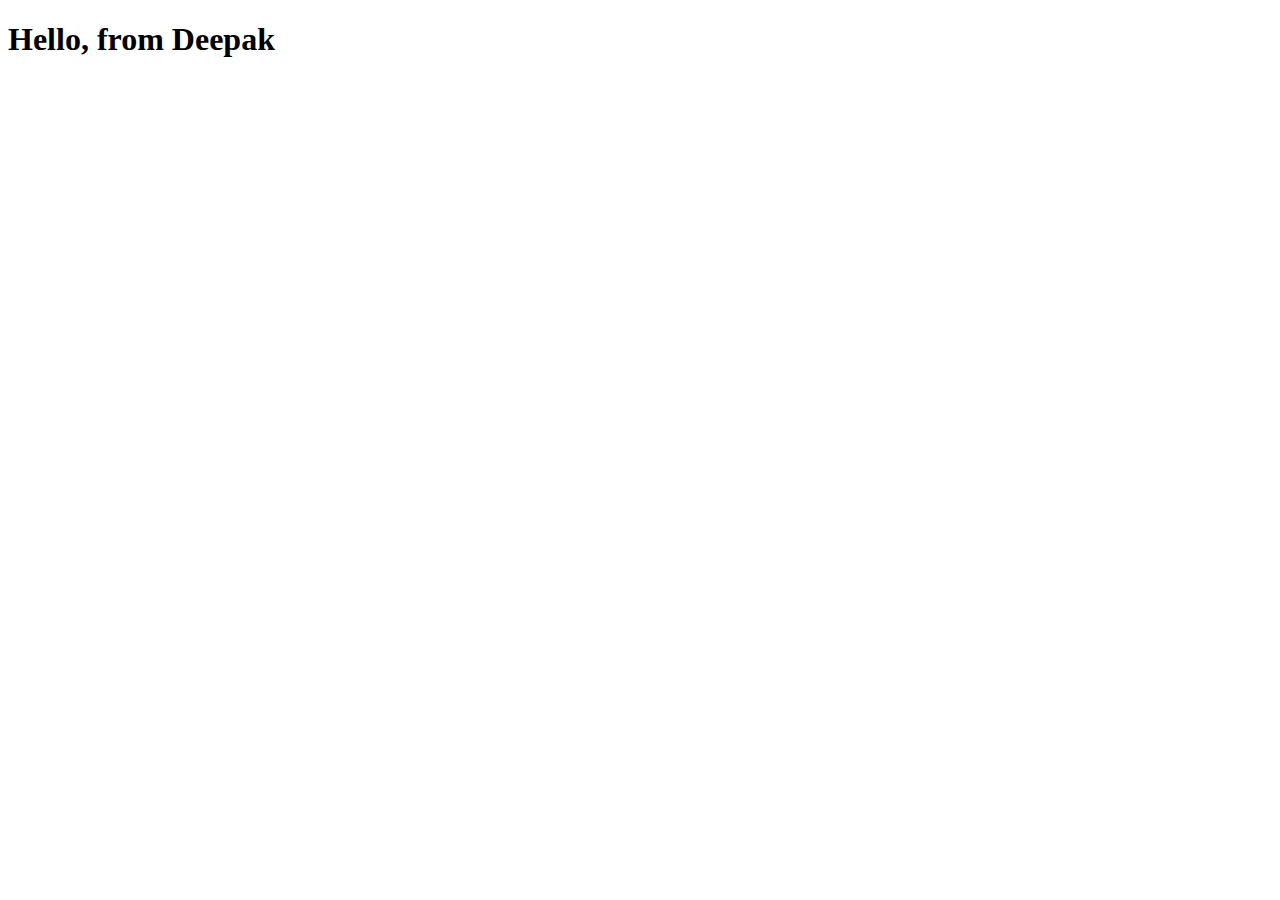
<file: html/index.html>
<!DOCTYPE html>
<html lang="en">
<head>
    <meta charset="UTF-8">
    <meta name="viewport" content="width=device-width, initial-scale=1.0">
    <title>Document</title>
</head>
<body>
    <h1>Hello, from Deepak</h1>
</body>
</html>
</file>
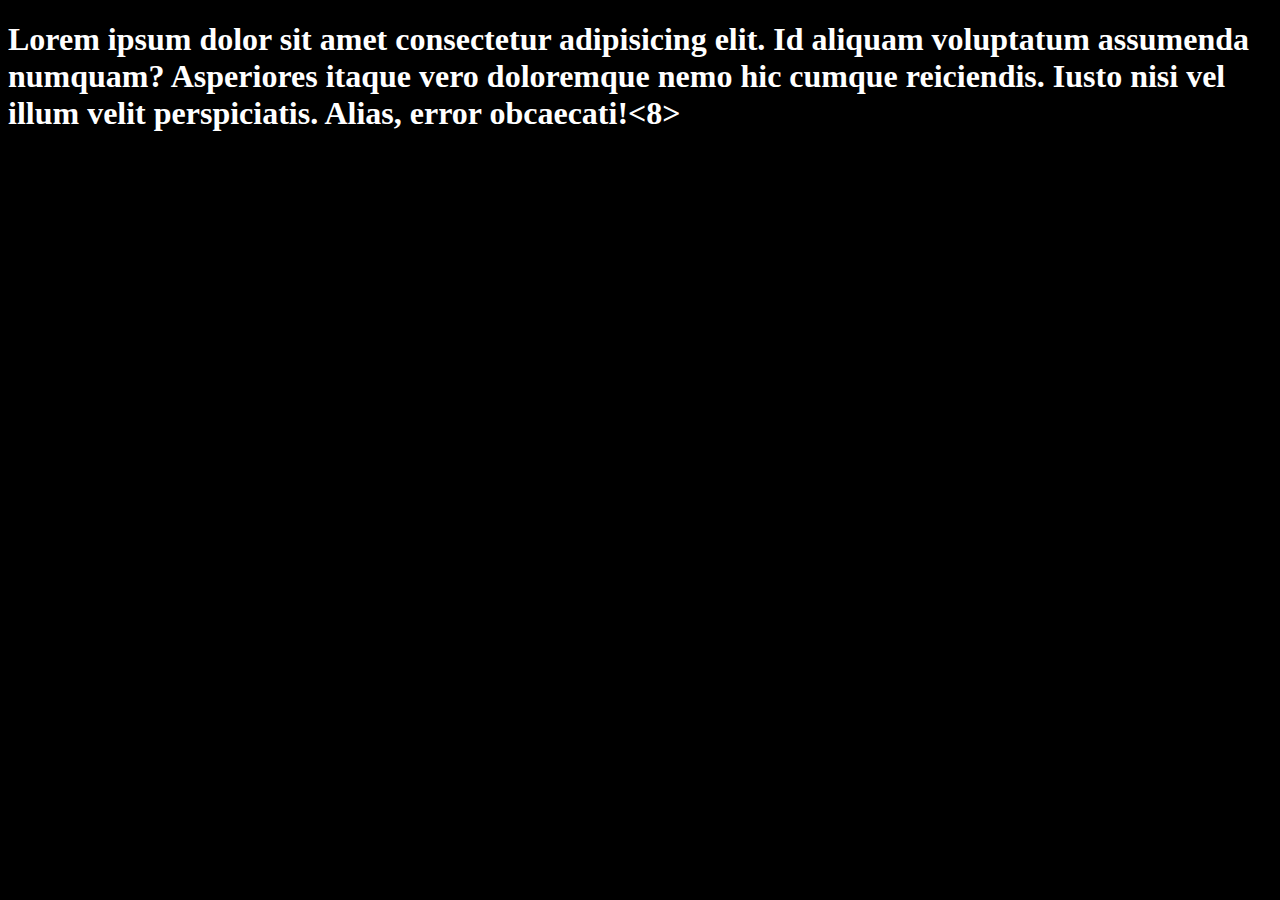
<file: javascript/8-DOM-BOM/index.html>
<!DOCTYPE html>
<html lang="en">
<head>
    <meta charset="UTF-8">
    <meta name="viewport" content="width=device-width, initial-scale=1.0">
    <title>JavaScript</title>
    <style>
        body{
            background-color: black;
            color: white;
        }
    </style>
    <script src="script.js"></script>
</head>
<body>
    <h1>
        Lorem ipsum dolor sit amet consectetur adipisicing elit. Id aliquam voluptatum assumenda numquam? Asperiores itaque vero doloremque nemo hic cumque reiciendis. Iusto nisi vel illum velit perspiciatis. Alias, error obcaecati!<8></8>
    </h1>
</body>
</html>
</file>
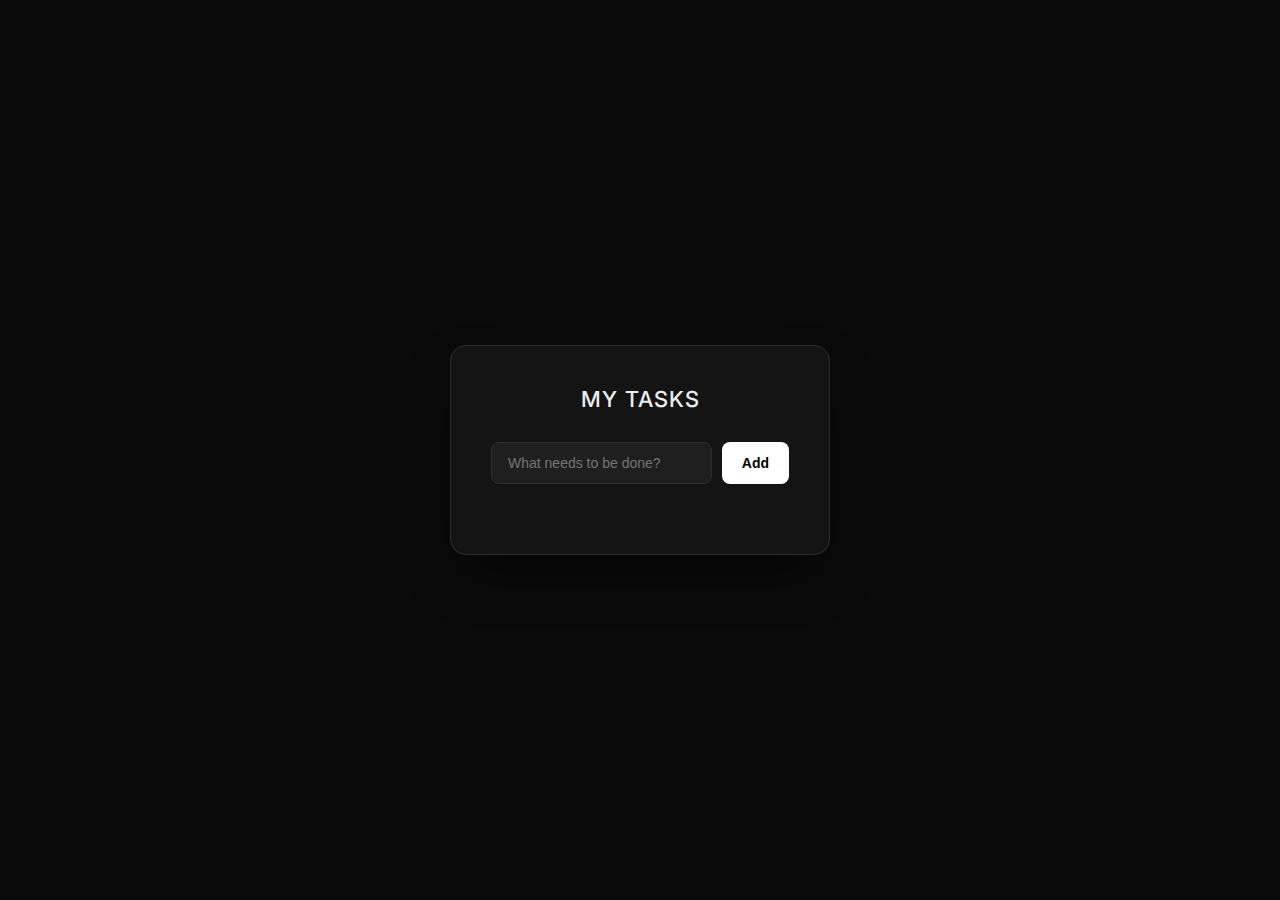
<file: Projects/TODO-local-storage/index.html>
<!DOCTYPE html>
<html lang="en">
  <head>
    <meta charset="UTF-8" />
    <meta name="viewport" content="width=device-width, initial-scale=1.0" />
    <title>Modern Dark To-Do</title>
    <link href="https://fonts.googleapis.com/css2?family=Inter:wght@300;400;600&display=swap" rel="stylesheet">
    <link rel="stylesheet" href="styles.css" />
  </head>
  <body>
    <div class="container">
      <h1>My Tasks</h1>
      <div class="input-container">
        <input type="text" id="todo-input" placeholder="What needs to be done?" />
        <button id="add-task-btn">Add</button>
      </div>
      <ul id="todo-list">
        </ul>
    </div>
    <script src="script.js"></script>
  </body>
</html>
</file>
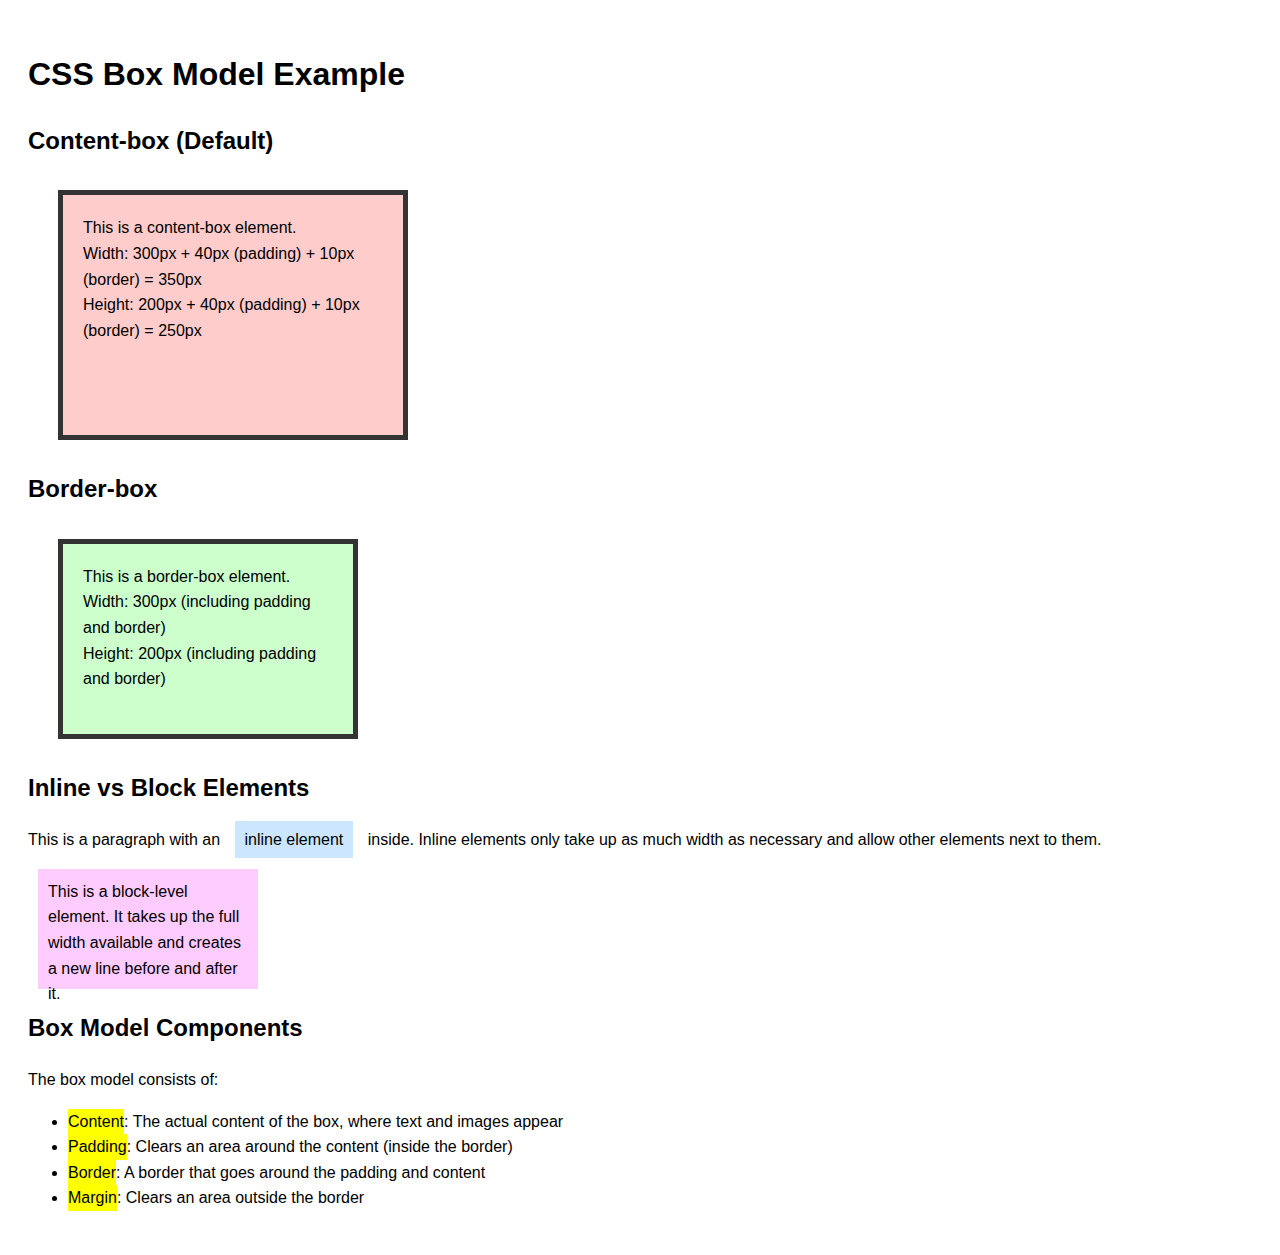
<file: css/boxmodel.html>
<!DOCTYPE html>
<html lang="en">
  <head>
    <meta charset="UTF-8" />
    <meta name="viewport" content="width=device-width, initial-scale=1.0" />
    <title>CSS Box Model Example</title>
    <style>
      body {
        font-family: Arial, sans-serif;
        line-height: 1.6;
        padding: 20px;
      }

      .box-model-demo {
        width: 300px;
        height: 200px;
        padding: 20px;
        border: 5px solid #333;
        margin: 30px;
        background-color: #f0f0f0;
      }

      .content-box {
        box-sizing: content-box;
        background-color: #ffcccc;
      }

      .border-box {
        box-sizing: border-box;
        background-color: #ccffcc;
      }

      .box-model-demo p {
        margin: 0;
      }

      .highlight {
        background-color: yellow;
        display: inline-block;
      }

      .inline-example {
        background-color: #cce6ff;
        padding: 10px;
        margin: 10px;
        /* Inline elements ignore width and height */
        width: 200px;
        height: 100px;
      }

      .block-example {
        background-color: #ffccff;
        padding: 10px;
        margin: 10px;
        width: 200px;
        height: 100px;
      }
    </style>
  </head>
  <body>
    <h1>CSS Box Model Example</h1>

    <h2>Content-box (Default)</h2>
    <div class="box-model-demo content-box">
      <p>This is a content-box element.</p>
      <p>Width: 300px + 40px (padding) + 10px (border) = 350px</p>
      <p>Height: 200px + 40px (padding) + 10px (border) = 250px</p>
    </div>

    <h2>Border-box</h2>
    <div class="box-model-demo border-box">
      <p>This is a border-box element.</p>
      <p>Width: 300px (including padding and border)</p>
      <p>Height: 200px (including padding and border)</p>
    </div>

    <h2>Inline vs Block Elements</h2>
    <p>
      This is a paragraph with an
      <span class="inline-example">inline element</span> inside. Inline elements
      only take up as much width as necessary and allow other elements next to
      them.
    </p>

    <div class="block-example">
      This is a block-level element. It takes up the full width available and
      creates a new line before and after it.
    </div>

    <h2>Box Model Components</h2>
    <p>The box model consists of:</p>
    <ul>
      <li>
        <span class="highlight">Content</span>: The actual content of the box,
        where text and images appear
      </li>
      <li>
        <span class="highlight">Padding</span>: Clears an area around the
        content (inside the border)
      </li>
      <li>
        <span class="highlight">Border</span>: A border that goes around the
        padding and content
      </li>
      <li>
        <span class="highlight">Margin</span>: Clears an area outside the border
      </li>
    </ul>
  </body>
</html>
</file>
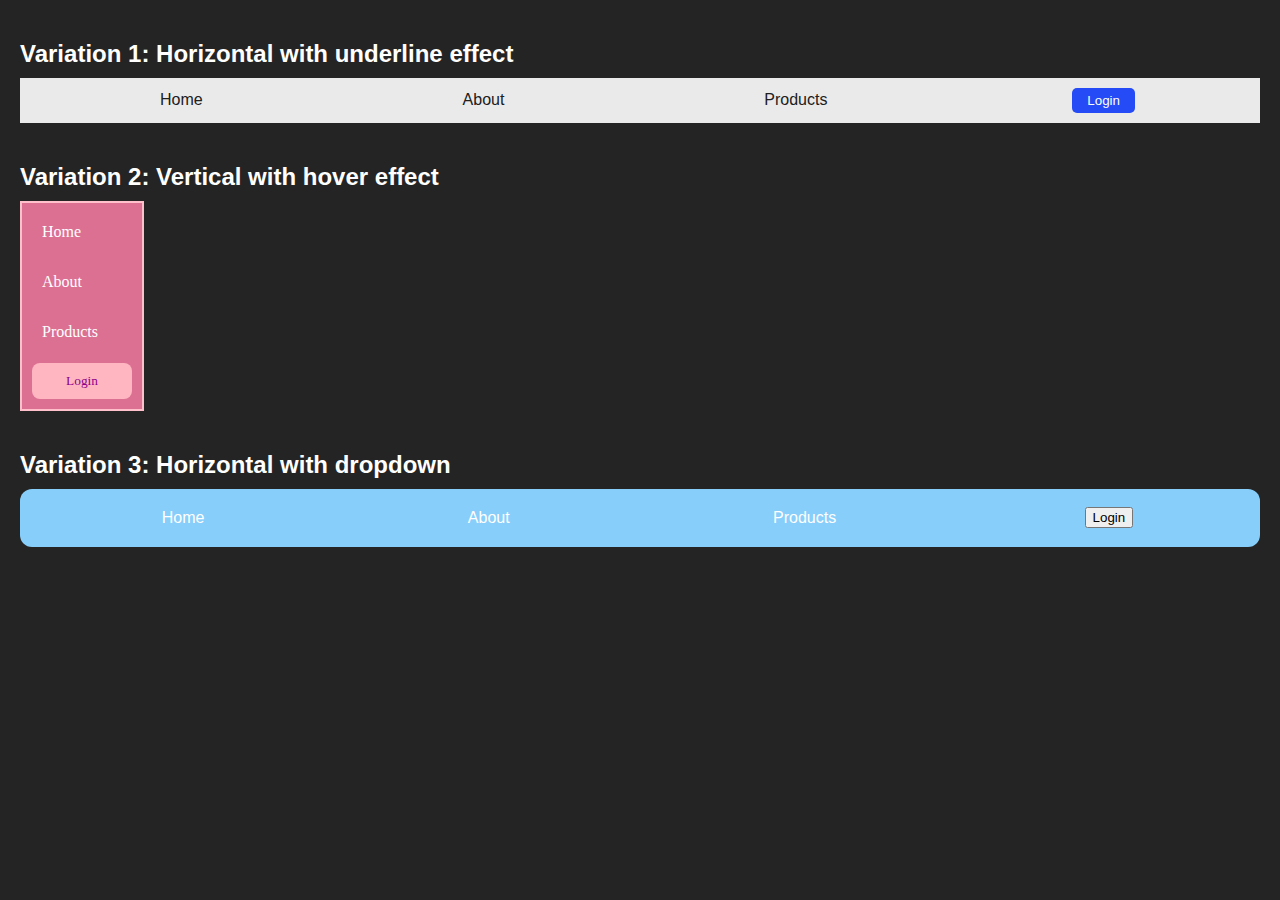
<file: css/navbar.html>
<!DOCTYPE html>
<html lang="en">
  <head>
    <meta charset="UTF-8" />
    <meta name="viewport" content="width=device-width, initial-scale=1.0" />
    <title>Navigation Bar Variations</title>

    <style>
      body {
        font-family: Arial, Helvetica, sans-serif;
        margin: 0;
        padding: 20px;
        background-color: #242424;
        color: #fff;
      }
      .nav-container {
        margin-bottom: 40px;
      }
      h2 {
        margin-bottom: 10px;
      }
      .nav1 {
        background-color: #eaeaea;
        padding: 10px;
      }
      .nav1 ul {
        list-style-type: none;
        margin: 0;
        padding: 0;
        display: flex;
        justify-content: space-around;
        align-items: center;
      }
      .nav1 li {
        display: inline;
      }
      .nav1 a {
        text-decoration: none;
        color: #202020;
        /* background-color: #d45b04; */
        padding: 5px 15px;
        position: relative;
      }

      .nav1 a::after {
        content: "";
        position: absolute;
        height: 2px;
        width: 100%;
        bottom: 0;
        left: 0;
        background-color: #0a65c7;
        transform: scaleX(0);
        transition: transform 0.3s ease-in-out;
      }
      .nav1 a:hover::after {
        transform: scaleX(1);
      }

      .nav1 .login-btn {
        background-color: #254bf6;
        color: #fff;
        border: none;
        padding: 5px 15px;
        border-radius: 5px;
        cursor: pointer;
      }

      .nav2 {
        border: solid pink 2px; 
        background-color: palevioletred;
        width: 100px; 
        padding: 10px; 
      }

      .nav2 ul {
        list-style-type: None; 
        margin: 0; 
        padding: 0; 

      }

      .nav2 li {
        margin-bottom: 12px; 
      }

     /* --- Navigation Links (a) Styles --- */
.nav2 a{
        text-decoration: none;
        color: white; /* Deep Indigo/Purple for contrast */
        display: block;
        padding: 10px;
        width: 100%;
        border-radius: 5px; /* Softer, rounded edges */
        box-sizing: border-box; /* Ensure padding doesn't increase width */
        transition: background-color 0.3s ease, color 0.3s ease;
                font-family: 'Comic Sans MS', 'Sniglet', cursive;

      }

/* --- Login Button Styles --- */
.nav2 .login-btn{
        /* Cute Pink Base Color */
        background-color: #ffb6c1; /* Light Pink */
        color: #8b008b; /* Dark Magenta/Violet for contrast */
        border: none;
        width: 100%;
        padding: 10px;
        cursor: pointer;
        border-radius: 8px; /* Slightly more rounded than links */

        /* Cute Font Addition */
        font-family: 'Comic Sans MS', 'Sniglet', cursive;
        transition: background-color 0.3s ease, color 0.3s ease, box-shadow 0.3s ease;
      }

/* --- Login Button Hover Effect (Pink Hover) --- */
.nav2 .login-btn:hover {
        background-color: #ff69b4; /* Hot Pink on hover */
        color: white; /* White text for contrast on darker pink */
        box-shadow: 0 4px 12px rgba(255, 105, 180, 0.4); /* Pink shadow for "lifting" effect */
      }

/* --- Navigation Link Hover Effect (Lavender Hover) --- */
.nav2 a:hover{
        background-color: #e6e6fa; /* Lavender/Light Lilac on hover */
        color: #4b0082; /* Keep dark text on light hover */
      }
      /* --- Navigation Bar Container --- */
.nav3 {
        background-color: lightskyblue; /* Light Blue base for the whole bar */
        padding: 10px;
        border-radius: 12px; /* Soft, rounded corners for the bar */
      }
      .nav3 ul {
        list-style-type: none;
        padding: 0;
        margin: 0;
        display: flex;
        justify-content: space-around;
        align-items: center;
      }
      /* --- Navigation Links --- */
      .nav3 a {
        text-decoration: none;
        color: #fff; /* Bright white text for contrast */
        padding: 10px 15px; /* Slightly more padding */
        display: block;
        /* Consider using 'Bubblegum Sans' for max cuteness, or keep Candara */
        font-family: 'Bubblegum Sans', 'Candara', 'Calibri', sans-serif;
        transition: background-color 0.3s ease;
        border-radius: 8px; /* Rounded pill shape for links */
      }

      /* Hover Effect for Links */
      .nav3 a:hover:not(.dropdown-content a) {
        background-color: #6495ed; /* Cornflower Blue on hover */
      }

      /* --- Dropdown Specific Styles --- */
      .nav3 .dropdown-content {
        display: none;
      }

      .nav3 .dropdown:hover .dropdown-content {
        display: block;
        position: absolute;
        background-color: #a0e6ff; /* Very light cyan/sky blue background */
        min-width: 150px;
        z-index: 10; /* Ensure it appears above other content */
        border-radius: 0 0 8px 8px; /* Only round the bottom corners */
        box-shadow: 0 4px 8px rgba(0, 0, 0, 0.1);
      }

      /* Dropdown Links */
      .nav3 .dropdown-content a {
        color: #000080; /* Darker blue text for better contrast on light dropdown */
        padding: 10px;
        border-radius: 0; /* No rounding inside the dropdown box */
      }

      /* Dropdown Link Hover Effect */
      .nav3 .dropdown-content a:hover {
        background-color: #40e0d0; /* Turquoise/Cyan on hover */
      }
    </style>
  </head>
  <body>
    <div class="nav-container">
      <h2>Variation 1: Horizontal with underline effect</h2>
      <nav class="nav1">
        <ul>
          <li><a href="#">Home</a></li>
          <li><a href="#">About</a></li>
          <li><a href="#">Products</a></li>
          <li><button class="login-btn">Login</button></li>
        </ul>
      </nav>
    </div>

    <div class="nav-container">
      <h2>Variation 2: Vertical with hover effect</h2>
      <nav class="nav2">
        <ul>
          <li><a href="#">Home</a></li>
          <li><a href="#">About</a></li>
          <li><a href="#">Products</a></li>
        </ul>
        <button class="login-btn">Login</button>
      </nav>
    </div>

    <div class="nav-container">
      <h2>Variation 3: Horizontal with dropdown</h2>
      <nav class="nav3">
        <ul>
          <li><a href="#">Home</a></li>
          <li class="dropdown">
            <a href="#">About</a>
            <div class="dropdown-content">
              <a href="#">Our Story</a>
              <a href="#">Team</a>
              <a href="#">Contact</a>
            </div>
          </li>
          <li><a href="#">Products</a></li>
          <li><button class="login-btn">Login</button></li>
        </ul>
      </nav>
    </div>
  </body>
</html>
</file>
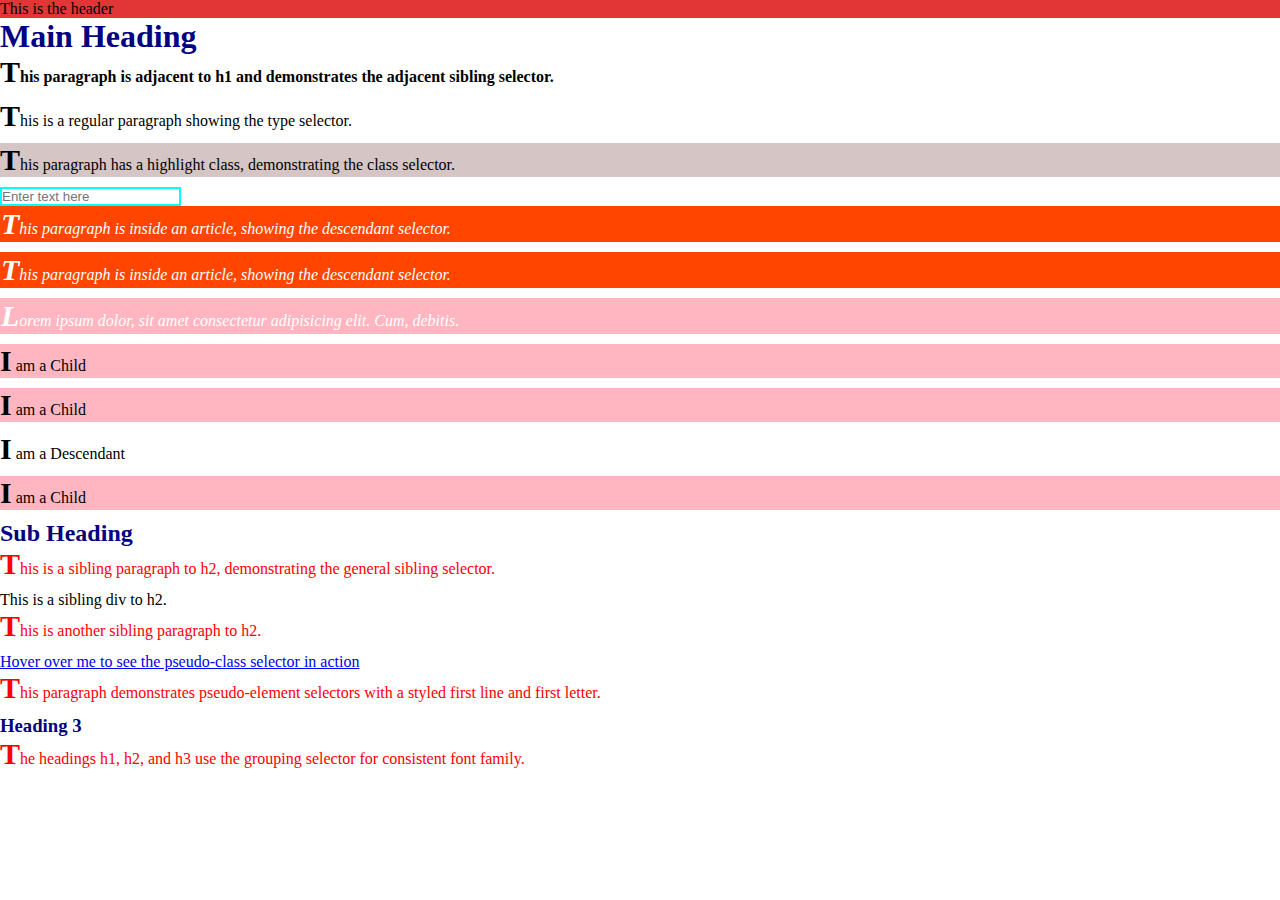
<file: css/selectors.html>
<!DOCTYPE html>
<html lang="en">
  <head>
    <meta charset="UTF-8" />
    <meta name="viewport" content="width=device-width, initial-scale=1.0" />
    <title>CSS Selectors Example</title>
    <style>
      /* 1. Universal Selector */
      * {
        margin: 0; 
        padding: 0; 
        box-sizing: border-box;

      }
  
      /* 2. Type Selector */
      p {
        font-size: 16px;
        margin-bottom: 10px;
        /* goes clockwise: top right bottom left */
        /* margin: 10px 20px 15px 20px; 
        padding: 1px 2px 1px 2px;  */
        
      }

      /* 3. Class Selector */
      .highlight{
        background-color: #d6c5c5;
      }

      /* 4. ID Selector */
      /* according to specification there should be one unique id per webpage */
      #header{
        /* hex color code */
        background-color: #e03636;
      }

      /* 5. Attribute Selector */
     input[type="text"]{
      border: 2px solid cyan; 
     }

      /* 6. Descendant Selector */
     article p{
      font-style: italic;
      background-color: orangered;
      color: white; 
      padding: 1px; 
     }

      /* 7. Child Selector */
      div > p{
        background-color: lightpink;
      }

      /* 8. Adjacent Sibling Selector */
      h1 + p {
        font-weight: bold; 
      }
      /* 9. General Sibling Selector */
      h2 ~ p {
        color: red; 
      }

      /* 10. Pseudo-class Selector */
      a:hover{
        color: orange; 
      }

      /* 11. Pseudo-element Selector */
      p::first-letter{
        font-weight: bold;
        font-size: 30px;
      }

      /* 12. Grouping Selector */
      h1, h2, h3{
        color: navy;
      }

      
    </style>
  </head>
  <body>
    <header id="header">This is the header</header>

    <h1>Main Heading</h1>
    <p>
      This paragraph is adjacent to h1 and demonstrates the adjacent sibling
      selector.
    </p>
    <p>This is a regular paragraph showing the type selector.</p>

    <p class="highlight">
      This paragraph has a highlight class, demonstrating the class selector.
    </p>

    <input type="text" placeholder="Enter text here" />

    <article>
      <p>
        This paragraph is inside an article, showing the descendant selector.
      </p>
      <p>
        This paragraph is inside an article, showing the descendant selector.
      </p>
      <div>
        <p>
          Lorem ipsum dolor, sit amet consectetur adipisicing elit. Cum,
          debitis.
        </p>
      </div>
    </article>

    <div>
      <p>I am a Child</p>
      <p>I am a Child</p>
      <section>
        <p>I am a Descendant</p>
      </section>
      <p>I am a Child</p>
    </div>

    <h2>Sub Heading</h2>
    <p>
      This is a sibling paragraph to h2, demonstrating the general sibling
      selector.
    </p>
    <div>This is a sibling div to h2.</div>
    <p>This is another sibling paragraph to h2.</p>

    <a href="#">Hover over me to see the pseudo-class selector in action</a>

    <p>
      This paragraph demonstrates pseudo-element selectors with a styled first
      line and first letter.
    </p>

    <h3>Heading 3</h3>

    <p>
      The headings h1, h2, and h3 use the grouping selector for consistent font
      family.
    </p>
  </body>
</html>
</file>
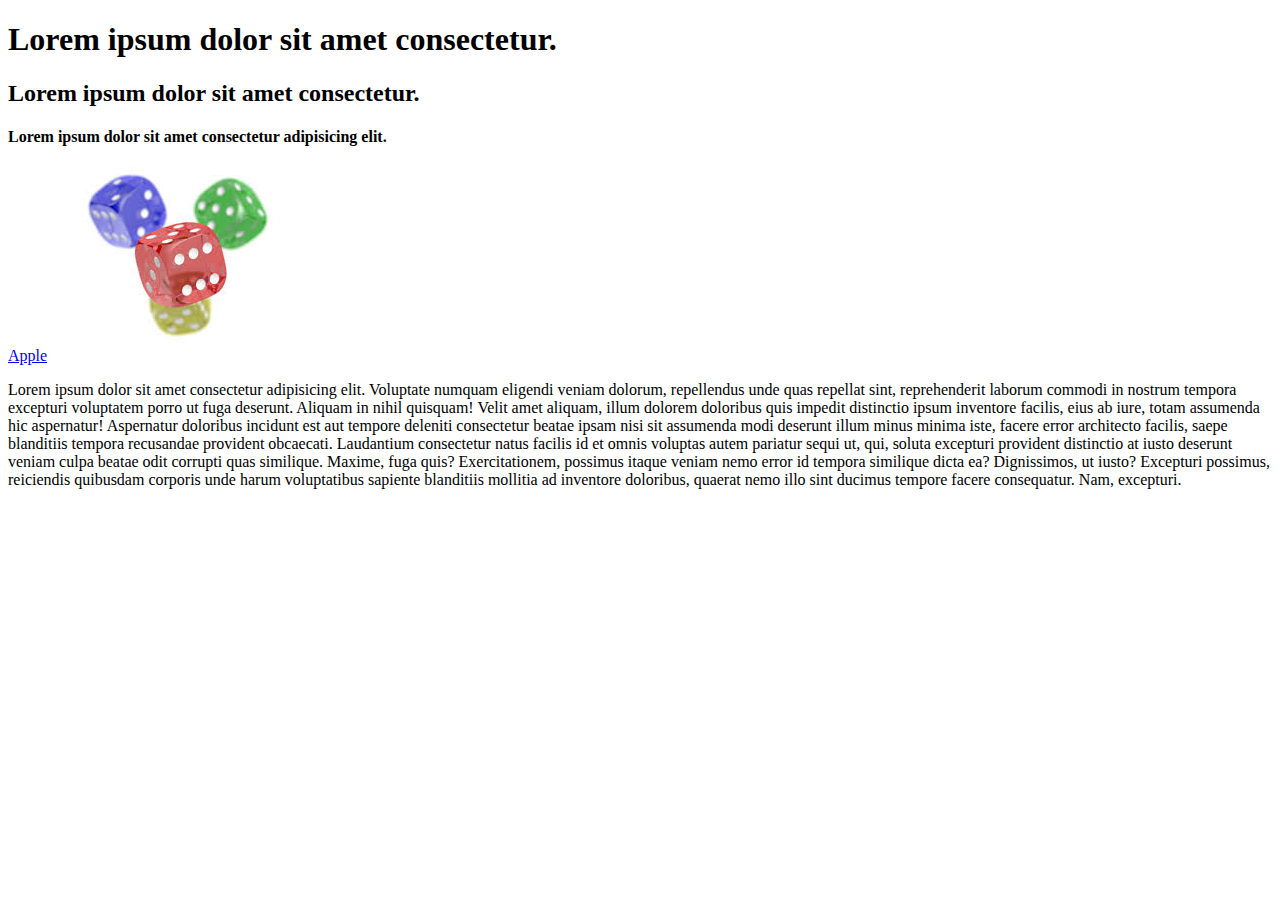
<file: html/01_intro.html>
<!DOCTYPE html>
<html lang="en">
<head>
    <meta charset="UTF-8">
    <meta name="viewport" content="width=device-width, initial-scale=1.0">
    <title>Document</title>
</head>
<body>
    <h1 title="tooltip">Lorem ipsum dolor sit amet consectetur.</h1>
    <h2 title="new toolip">Lorem ipsum dolor sit amet consectetur.</h2>
    <h4>Lorem ipsum dolor sit amet consectetur adipisicing elit.</h4>

    <a href="https://www.apple.com/" target="_blank">Apple</a>
    <img src="./images/dice.jpeg" alt="">
    <p>Lorem ipsum dolor sit amet consectetur adipisicing elit. Voluptate numquam eligendi veniam dolorum, repellendus unde quas repellat sint, reprehenderit laborum commodi in nostrum tempora excepturi voluptatem porro ut fuga deserunt. Aliquam in nihil quisquam! Velit amet aliquam, illum dolorem doloribus quis impedit distinctio ipsum inventore facilis, eius ab iure, totam assumenda hic aspernatur! Aspernatur doloribus incidunt est aut tempore deleniti consectetur beatae ipsam nisi sit assumenda modi deserunt illum minus minima iste, facere error architecto facilis, saepe blanditiis tempora recusandae provident obcaecati. Laudantium consectetur natus facilis id et omnis voluptas autem pariatur sequi ut, qui, soluta excepturi provident distinctio at iusto deserunt veniam culpa beatae odit corrupti quas similique. Maxime, fuga quis? Exercitationem, possimus itaque veniam nemo error id tempora similique dicta ea? Dignissimos, ut iusto? Excepturi possimus, reiciendis quibusdam corporis unde harum voluptatibus sapiente blanditiis mollitia ad inventore doloribus, quaerat nemo illo sint ducimus tempore facere consequatur. Nam, excepturi.</p>

    
</body>
</html>
</file>
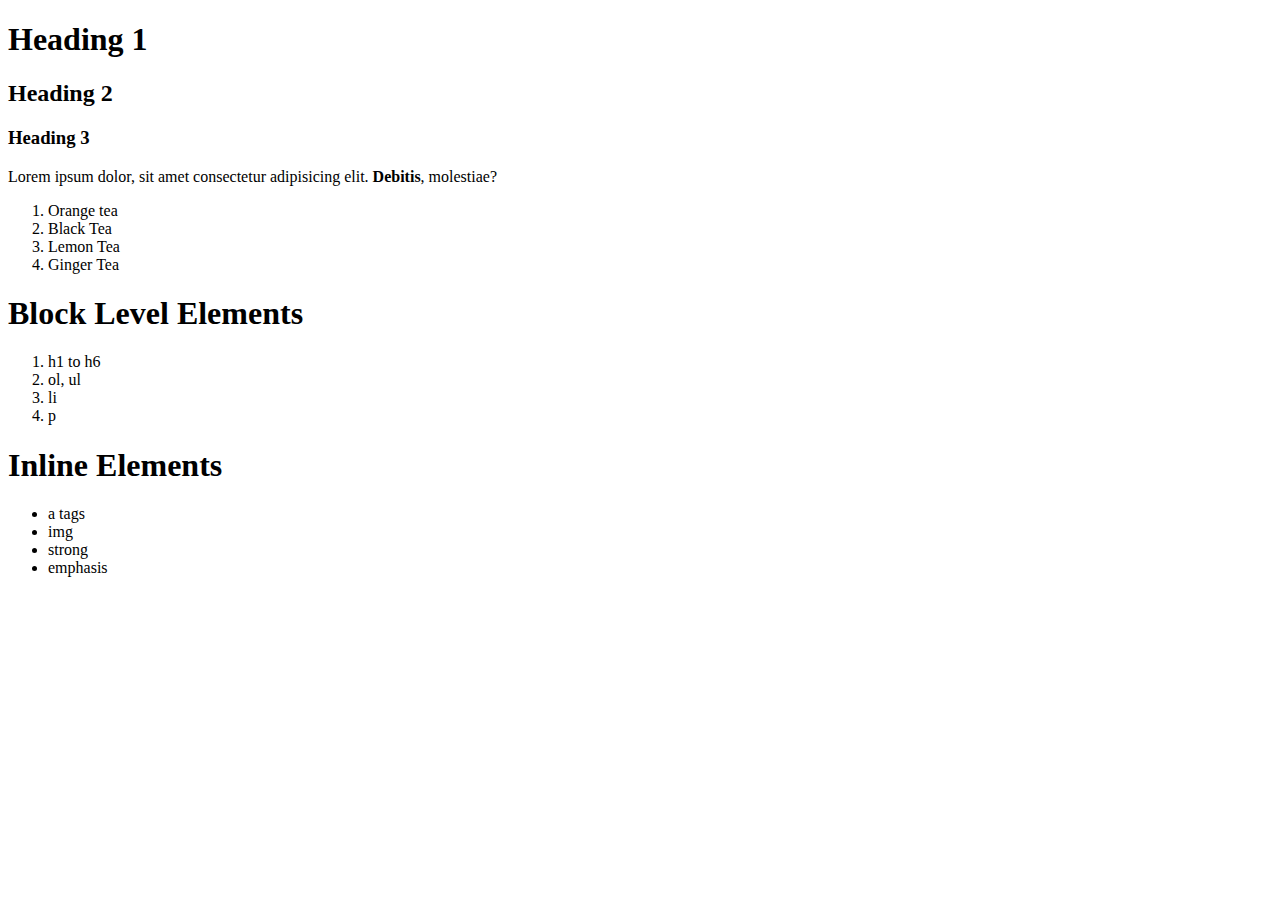
<file: html/02_headings_list.html>
<!DOCTYPE html>
<html lang="en">

<head>
    <meta charset="UTF-8">
    <meta name="viewport" content="width=device-width, initial-scale=1.0">
    <title>Document</title>
</head>

<body>
    <h1>Heading 1</h1>
    <h2>Heading 2</h2>
    <h3>Heading 3</h3>
    
    <p>Lorem ipsum dolor, sit amet consectetur adipisicing elit. <b>Debitis</b>, molestiae?</p>
    
    <ol>
        <li>Orange tea</li>
        <li>Black Tea</li>
        <li>Lemon Tea</li>
        <li>Ginger Tea</li>
    </ol>

    <div>
        <h1>Block Level Elements</h1>
        <ol>
            <li>h1 to h6</li>
            <li>ol, ul</li>
            <li>li</li>
            <li>p</li>
        </ol>
    </div>
    
    <div>
        <h1>Inline Elements</h1>
        <ul>
            <li>a tags</li>
            <li>img</li>
            <li>strong</li>
            <li>emphasis</li>
        </ul>
    </div>

</body>

</html>
</file>
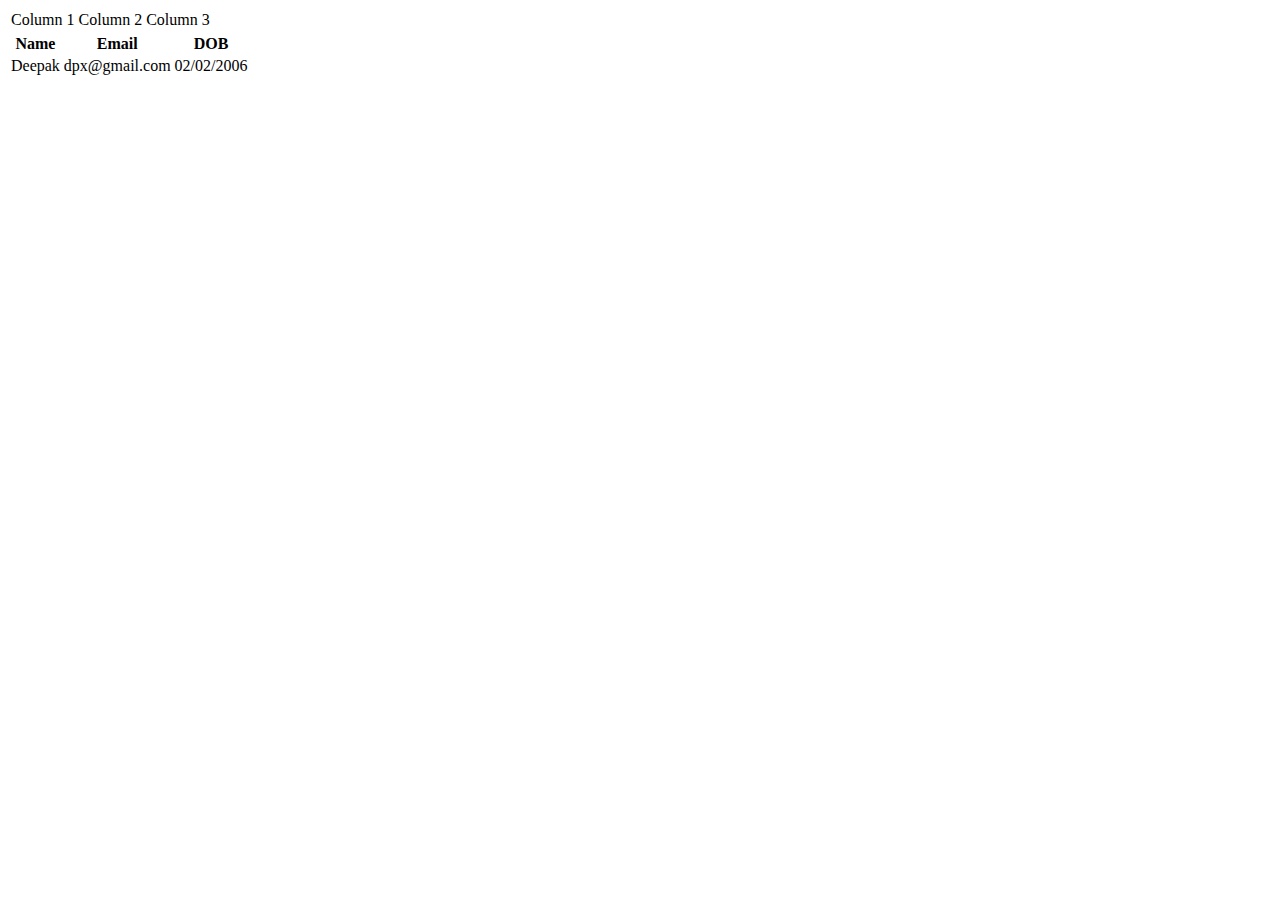
<file: html/03_tables.html>
<!DOCTYPE html>
<html lang="en">
<head>
    <meta charset="UTF-8">
    <meta name="viewport" content="width=device-width, initial-scale=1.0">
    <title>Document</title>
</head>
<body>
    <table>
        <tr>
            <td>Column 1</td>
            <td>Column 2</td>
            <td>Column 3</td>
        </tr>
    </table>

    <table>
        <tr>
            <th>Name</th>
            <th>Email</th>
            <th>DOB</th>
        </tr>

        <tr>
            <td>Deepak</td>
            <td>dpx@gmail.com</td>
            <td>02/02/2006</td>
        </tr>
    </table>
</body>
</html>
</file>
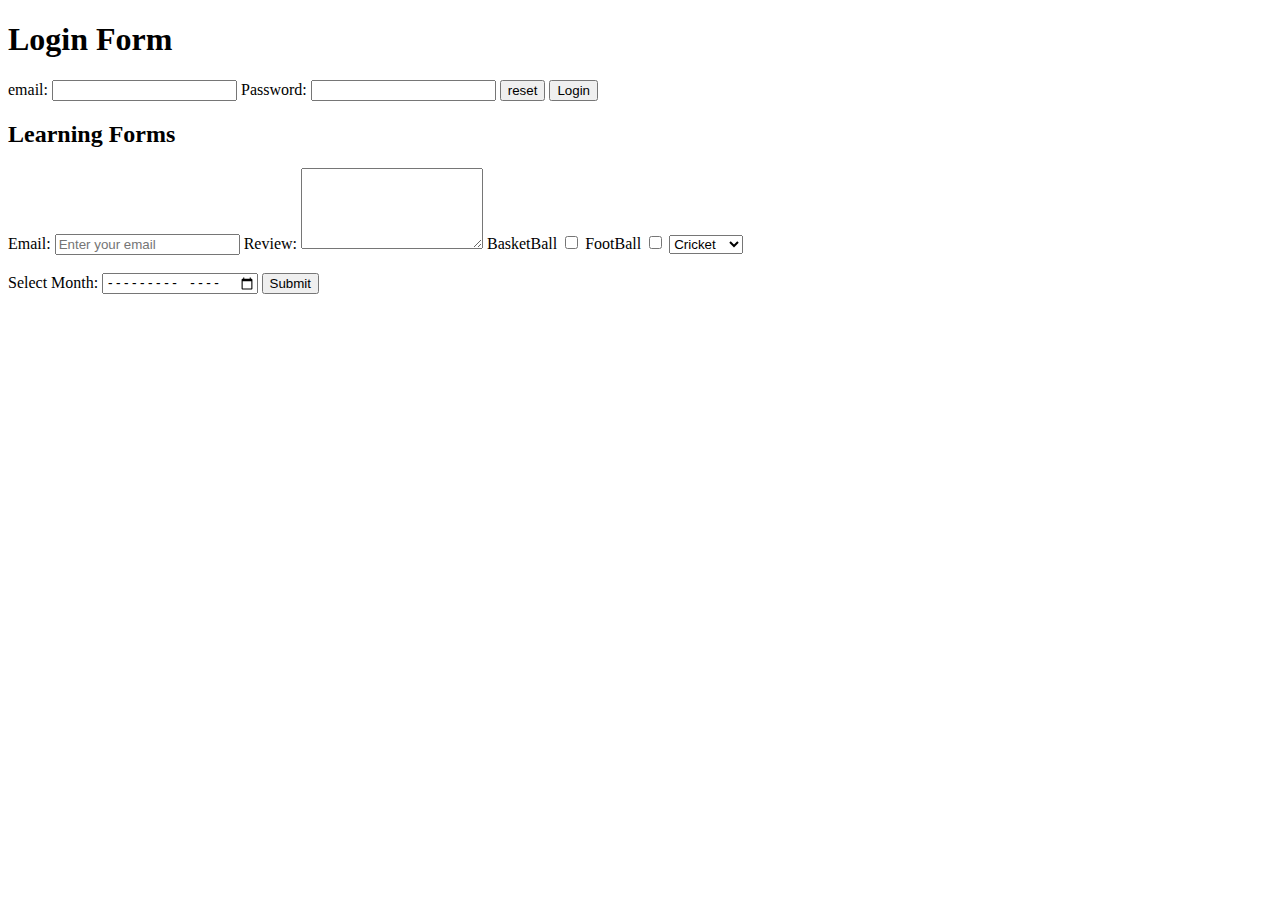
<file: html/04_forms.html>
<!DOCTYPE html>
<html lang="en">
<head>
    <meta charset="UTF-8">
    <meta name="viewport" content="width=device-width, initial-scale=1.0">
    <title>Document</title>
</head>
<body>
    <h1>Login Form</h1>

    <form>
        <label for="email">
            email:
            <input type="text" name="email">
        </label>
        <label for="password">Password: </label>
        <input type="password" name="'password">
        <button type="reset">reset</button>
        <button type="submit">Login</button>
    </form>

    <div>
        <h2>Learning Forms</h2>
        <form action="">

            <label for="email">
                Email:
                <input type="email" name="email" placeholder="Enter your email">
            </label>

            <label for="review">
                Review:
                <textarea name="review" id="" rows="5" columns="60"></textarea>
            </label>

            <label for="games">
                BasketBall <input type="checkbox" name="games">
                FootBall <input type="checkbox" name="games">
            </label>

            <label for="Games">
                <select name="Games" id="">
                    <option value="Cricket">Cricket</option>
                    <option value="Baseball">Baseball</option>
                </select>
            </label> <br><br>
            <label for="months">
                Select Month: <input type="month" name="motnhs">
            </label>
            <button type="submit">Submit</button>
        </form>

    </div>
</body>
</html>
</file>
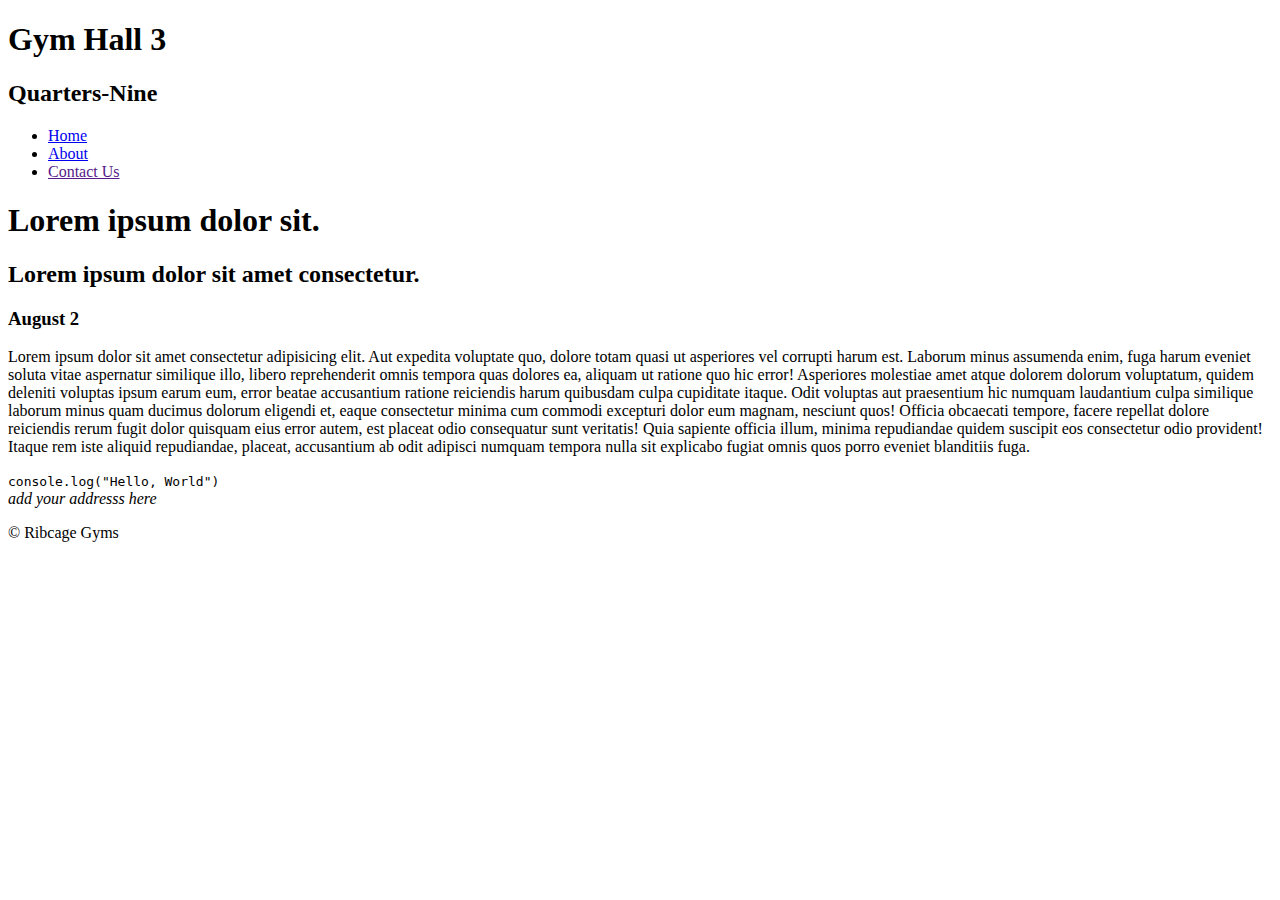
<file: html/05_semantics.html>
<!DOCTYPE html>
<html lang="en">
  <head>
    <meta charset="UTF-8" />
    <meta name="viewport" content="width=device-width, initial-scale=1.0" />
    <title>Gym Workout</title>
  </head>
  <body>
    <header>
      <hgroup>
        <h1>Gym Hall 3</h1>
        <h2>Quarters-Nine</h2>
      </hgroup>
      <nav>
        <ul>
          <li><a href="#">Home</a></li>
          <li><a href="#">About</a></li>
          <li><a href="">Contact Us</a></li>
        </ul>
      </nav>
    </header>

    <article>
      <hgroup>
        <h1>Lorem ipsum dolor sit.</h1>
        <h2>Lorem ipsum dolor sit amet consectetur.</h2>
        <h3><time datetime="2024-08-02">August 2</time></h3>
      </hgroup>

      <section>
        <p>Lorem ipsum dolor sit amet consectetur adipisicing elit. Aut expedita voluptate quo, dolore totam quasi ut asperiores vel corrupti harum est. Laborum minus assumenda enim, fuga harum eveniet soluta vitae aspernatur similique illo, libero reprehenderit omnis tempora quas dolores ea, aliquam ut ratione quo hic error! Asperiores molestiae amet atque dolorem dolorum voluptatum, quidem deleniti voluptas ipsum earum eum, error beatae accusantium ratione reiciendis harum quibusdam culpa cupiditate itaque. Odit voluptas aut praesentium hic numquam laudantium culpa similique laborum minus quam ducimus dolorum eligendi et, eaque consectetur minima cum commodi excepturi dolor eum magnam, nesciunt quos! Officia obcaecati tempore, facere repellat dolore reiciendis rerum fugit dolor quisquam eius error autem, est placeat odio consequatur sunt veritatis! Quia sapiente officia illum, minima repudiandae quidem suscipit eos consectetur odio provident! Itaque rem iste aliquid repudiandae, placeat, accusantium ab odit adipisci numquam tempora nulla sit explicabo fugiat omnis quos porro eveniet blanditiis fuga.</p>
      </section>

      <section>
        <code>console.log("Hello, World")</code>
      </section>

      <footer>
        <address>
          add your addresss here
        </address>
        <p>&copy Ribcage Gyms</p>
      </footer>
    </article>
  </body>
</html>
</file>
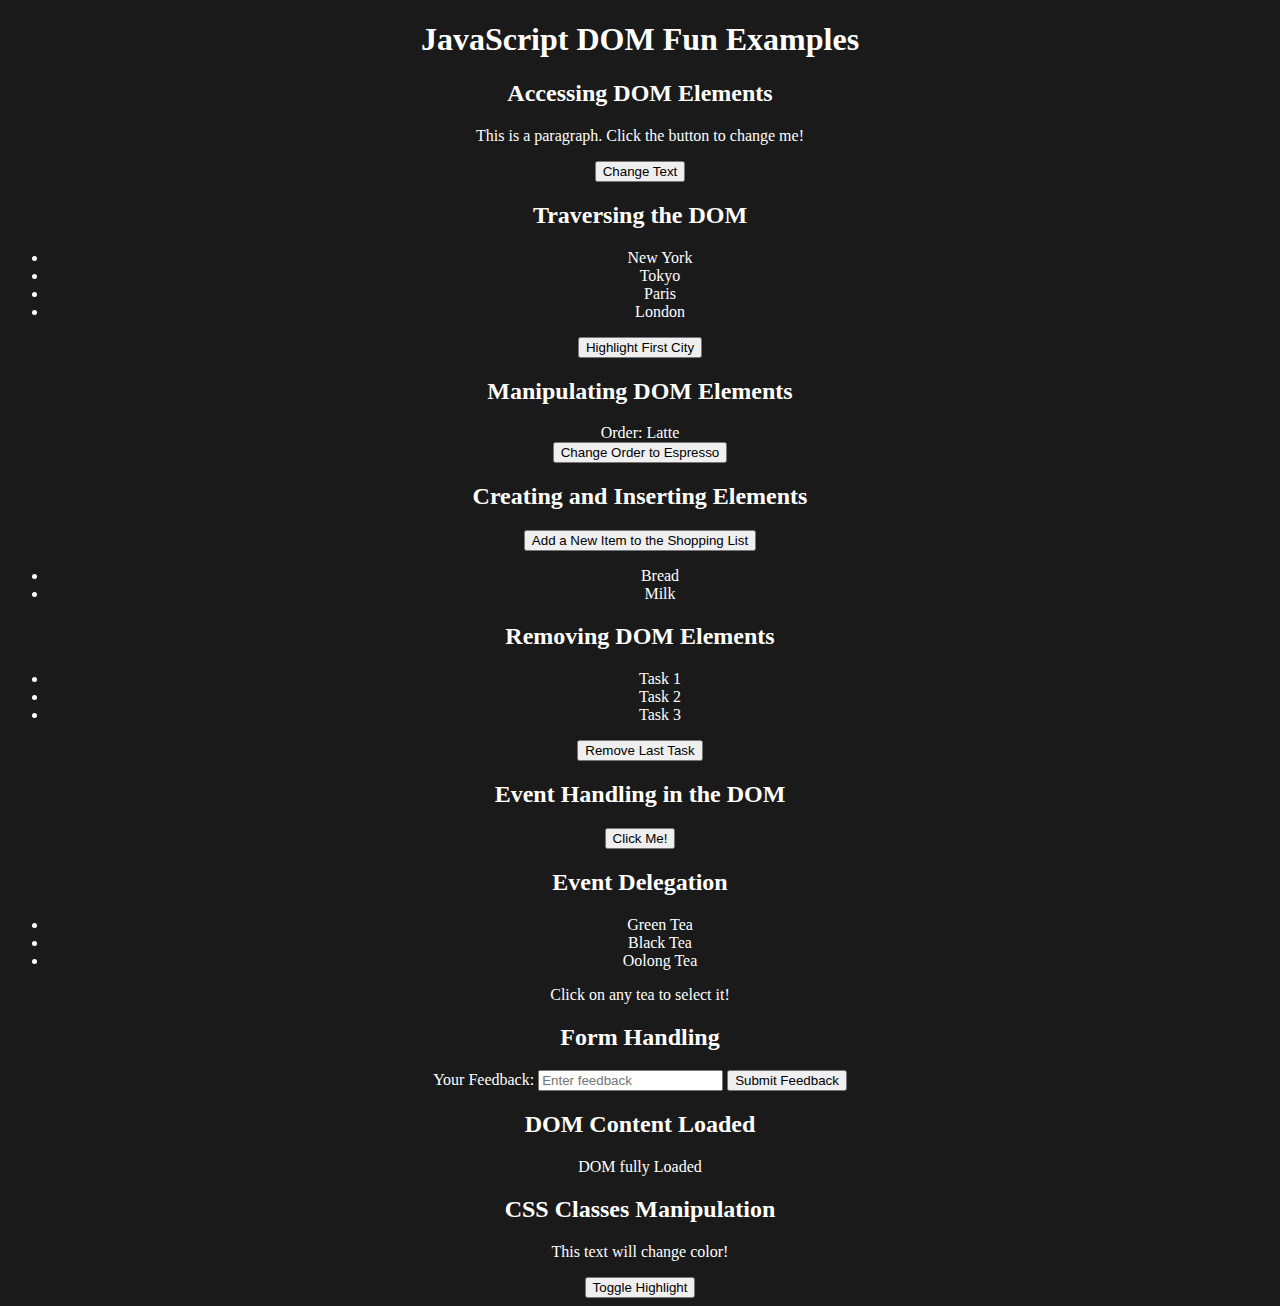
<file: javascript/8-DOM-BOM/dom.html>
<!DOCTYPE html>
<html lang="en">
  <head>
    <meta charset="UTF-8" />
    <meta name="viewport" content="width=device-width, initial-scale=1.0" />
    <title>JavaScript DOM Fun Examples with chai</title>
    <style>
      body {
        background-color: #1a1a1a;
        color: #fff;
        text-align: center;
      }
      .highlight {
        background-color: yellow;
        font-weight: bold;
        color: #1a1a1a;
      }
      .hidden {
        display: none;
      }
    </style>
  </head>
  <body>
    <h1>JavaScript DOM Fun Examples</h1>

    <!-- Example 1: Accessing DOM Elements -->
    <section id="example-1">
      <h2>Accessing DOM Elements</h2>
      <p id="myParagraph">
        This is a paragraph. Click the button to change me!
      </p>
      <button id="changeTextButton">Change Text</button>
    </section>

    <!-- Example 2: Traversing the DOM -->
    <section id="example-2">
      <h2>Traversing the DOM</h2>
      <ul id="citiesList">
        <li class="tea">New York</li>
        <li>Tokyo</li>
        <li>Paris</li>
        <li>London</li>
      </ul>
      <button id="highlightFirstCity">Highlight First City</button>
    </section>

    <!-- Example 3: Manipulating DOM Elements -->
    <section id="example-3">
      <h2>Manipulating DOM Elements</h2>
      <div id="coffeeOrder">Order: <span id="coffeeType">Latte</span></div>
      <button id="changeOrder">Change Order to Espresso</button>
    </section>

    <!-- Example 4: Creating and Inserting Elements -->
    <section id="example-4">
      <h2>Creating and Inserting Elements</h2>
      <button id="addNewItem">Add a New Item to the Shopping List</button>
      <ul id="shoppingList">
        <li>Bread</li>
        <li>Milk</li>
      </ul>
    </section>

    <!-- Example 5: Removing DOM Elements -->
    <section id="example-5">
      <h2>Removing DOM Elements</h2>
      <ul id="taskList">
        <li>Task 1</li>
        <li>Task 2</li>
        <li>Task 3</li>
      </ul>
      <button id="removeLastTask">Remove Last Task</button>
    </section>

    <!-- Example 6: Event Handling in the DOM -->
    <section id="example-6">
      <h2>Event Handling in the DOM</h2>
      <button id="clickMeButton">Click Me!</button>
    </section>

    <!-- Example 7: Event Delegation -->
    <section id="example-7">
      <h2>Event Delegation</h2>
      <ul id="teaList">
        <li class="teaItem">Green Tea</li>
        <li class="teaItem">Black Tea</li>
        <li class="teaItem">Oolong Tea</li>
      </ul>
      <p>Click on any tea to select it!</p>
    </section>

    <!-- Example 8: Form Handling -->
    <section id="example-8">
      <h2>Form Handling</h2>
      <form id="feedbackForm">
        <label for="feedbackInput">Your Feedback:</label>
        <input type="text" id="feedbackInput" placeholder="Enter feedback" />
        <button type="submit">Submit Feedback</button>
      </form>
      <p id="feedbackDisplay"></p>
    </section>

    <!-- Example 9: DOM Content Loaded -->
    <section id="example-9">
      <h2>DOM Content Loaded</h2>
      <p id="domStatus">Waiting for DOM to load...</p>
    </section>

    <!-- Example 10: CSS Classes Manipulation -->
    <section id="example-10">
      <h2>CSS Classes Manipulation</h2>
      <p id="descriptionText">This text will change color!</p>
      <button id="toggleHighlight">Toggle Highlight</button>
    </section>
    <script src="./tweaks.js"></script>
  </body>
</html>
</file>
<file: Projects/TODO-local-storage/styles.css>
/* styles.css */
:root {
  --bg-main: #0a0a0a;         /* Near black */
  --card-bg: #141414;         /* Dark gray card */
  --input-bg: #1f1f1f;        /* Lighter gray for fields */
  --item-bg: #1a1a1a;         /* List item background */
  --accent: #ffffff;          /* Pure white for primary actions */
  --accent-text: #000000;     /* Text on white buttons */
  --text-primary: #ededed;
  --text-secondary: #a1a1a1;
  --border: #2e2e2e;          /* Subtle borders for definition */
  --danger: #333333;          /* Muted gray for delete (hover to red) */
}

* {
  margin: 0;
  padding: 0;
  box-sizing: border-box;
}

body {
  font-family: 'Inter', -apple-system, BlinkMacSystemFont, sans-serif;
  background-color: var(--bg-main);
  color: var(--text-primary);
  display: flex;
  justify-content: center;
  align-items: center;
  min-height: 100vh;
}

.container {
  background-color: var(--card-bg);
  padding: 40px;
  border-radius: 16px;
  width: 100%;
  max-width: 380px;
  border: 1px solid var(--border);
  box-shadow: 0 25px 50px -12px rgba(0, 0, 0, 0.5);
}

h1 {
  text-align: center;
  margin-bottom: 30px;
  font-size: 22px;
  font-weight: 500;
  letter-spacing: 1px;
  text-transform: uppercase;
}

.input-container {
  display: flex;
  gap: 10px;
  margin-bottom: 30px;
}

input[type="text"] {
  flex: 1;
  padding: 12px 16px;
  background-color: var(--input-bg);
  border: 1px solid var(--border);
  border-radius: 8px;
  color: #fff;
  font-size: 14px;
  transition: border-color 0.2s;
}

input[type="text"]:focus {
  outline: none;
  border-color: #555; /* Subtle highlight */
}

button#add-task-btn {
  padding: 0 20px;
  background-color: var(--accent);
  border: none;
  border-radius: 8px;
  color: var(--accent-text);
  font-weight: 600;
  font-size: 14px;
  cursor: pointer;
  transition: opacity 0.2s, transform 0.1s;
}

button#add-task-btn:hover {
  opacity: 0.9;
}

button#add-task-btn:active {
  transform: scale(0.96);
}

ul {
  list-style-type: none;
}

li {
  background-color: var(--item-bg);
  padding: 14px;
  margin-bottom: 12px;
  border-radius: 10px;
  display: flex;
  justify-content: space-between;
  align-items: center;
  border: 1px solid var(--border);
  transition: transform 0.2s;
}

li:hover {
  border-color: #444;
}

li.completed {
  text-decoration: line-through;
  opacity: 0.4;
  background-color: transparent;
}

/* Modern Delete Button */
li button {
  background-color: transparent;
  color: var(--text-secondary);
  border: 1px solid var(--border);
  padding: 6px 10px;
  font-size: 11px;
  border-radius: 6px;
  text-transform: uppercase;
  letter-spacing: 0.5px;
}

li button:hover {
  background-color: #800000; /* Subtle dark red hint on hover */
  color: white;
  border-color: transparent;
}
</file>
